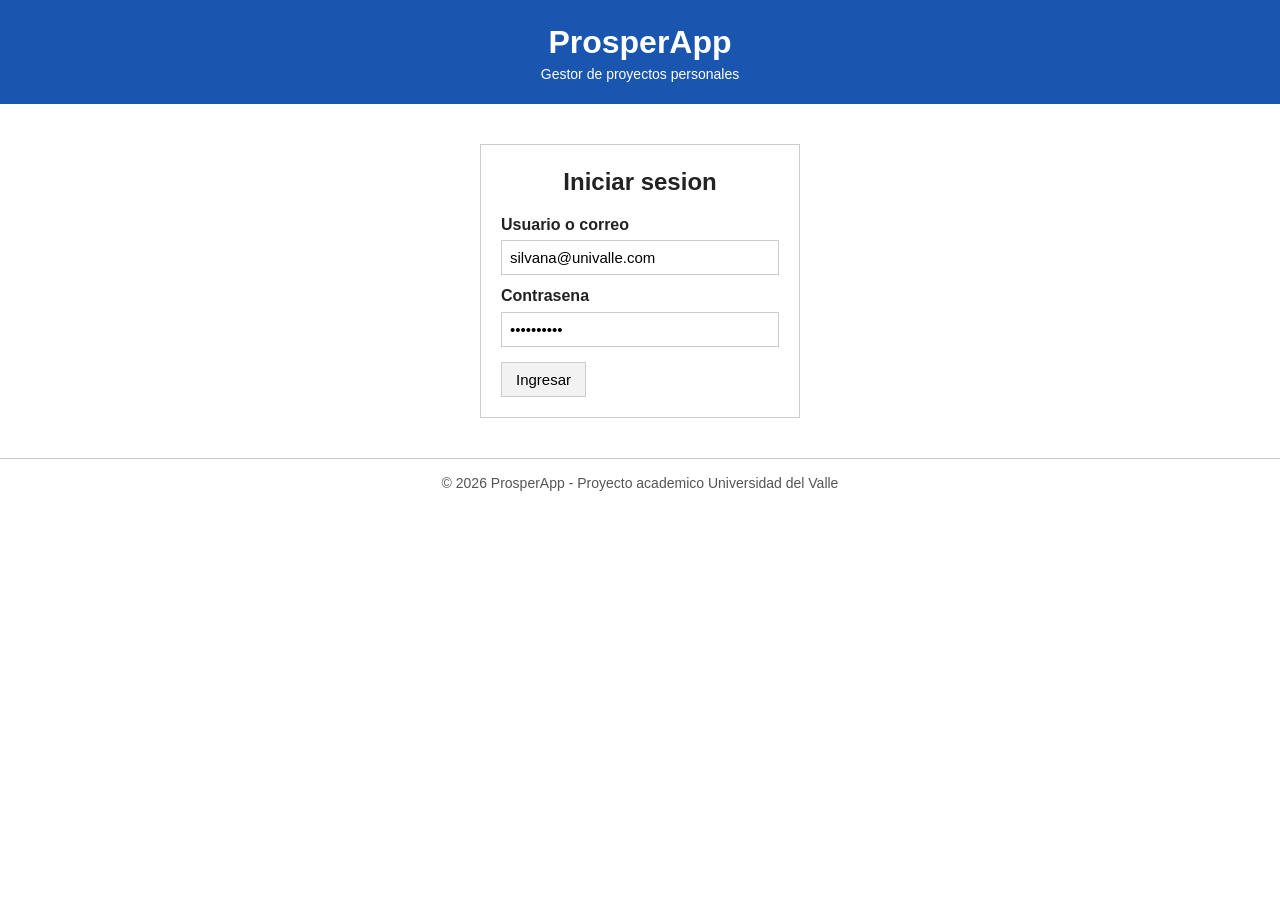
<file: prosperapp-aplicacion/FRONTEND_PROSPERAPP/index.html>
<!DOCTYPE html>
<html lang="es">
<head>
  <meta charset="UTF-8">
  <!-- viewport: hace que la pagina se adapte al ancho del celular -->
  <meta name="viewport" content="width=device-width, initial-scale=1.0">
  <title>ProsperApp - Iniciar sesion</title>
  <link rel="stylesheet" href="css/estilos.css">
</head>
<body class="pagina-login">

  <header class="cabecera-login">
    <h1>ProsperApp</h1>
    <p>Gestor de proyectos personales</p>
  </header>

  <main class="contenedor-login">
    <form id="formLogin" class="caja-login">
      <h2>Iniciar sesion</h2>

      <p id="mensajeError" class="mensaje-error" hidden></p>

      <label for="usuario">Usuario o correo</label>
      <input type="text" id="usuario" name="usuario" value="silvana@univalle.com" required>

      <label for="clave">Contrasena</label>
      <input type="password" id="clave" name="clave" value="Prueba1234" required>

      <button type="submit">Ingresar</button>
    </form>
  </main>

  <footer class="pie-pagina">
    <p>&copy; 2026 ProsperApp - Proyecto academico Universidad del Valle</p>
  </footer>

  <script src="js/app.js"></script>
  <script src="js/usuarios.js"></script>
</body>
</html>
</file>
<file: prosperapp-aplicacion/FRONTEND_PROSPERAPP/css/estilos.css>
/*
  estilos.css
  Hoja de estilos unica para todo el sitio ProsperApp.
  Diseno sencillo: fondo blanco, pocos colores, sin animaciones ni efectos.
  Al final del archivo estan las media queries que adaptan el sitio a celular.
*/

/* ---------- 1. Reset basico ---------- */
* {
  box-sizing: border-box;
  margin: 0;
  padding: 0;
}

body {
  font-family: Arial, Helvetica, sans-serif;
  background-color: #ffffff;
  color: #222222;
  font-size: 16px;
  line-height: 1.4;
}

a {
  color: #1a56b0;
}

/* ---------- 2. Colores reutilizados (variables simples) ---------- */
:root {
  --color-azul: #1a56b0;
  --color-azul-claro: #dbe9fb;
  --color-gris-borde: #cccccc;
  --color-gris-fondo: #f2f2f2;
  --color-error: #b00020;
  --color-error-fondo: #fdecea;
}

/* ---------- 3. Pagina de login ---------- */
.cabecera-login {
  background-color: var(--color-azul);
  color: #ffffff;
  padding: 20px;
  text-align: center;
}

.cabecera-login p {
  font-size: 14px;
}

.contenedor-login {
  display: flex;
  justify-content: center;
  padding: 40px 15px;
}

.caja-login {
  width: 100%;
  max-width: 320px;
  border: 1px solid var(--color-gris-borde);
  padding: 20px;
}

.caja-login h2 {
  margin-bottom: 15px;
  text-align: center;
}

.caja-login label {
  display: block;
  margin-top: 10px;
  margin-bottom: 4px;
  font-weight: bold;
}

.caja-login input {
  width: 100%;
  padding: 8px;
  border: 1px solid var(--color-gris-borde);
}

.caja-login button {
  margin-top: 15px;
}

.mensaje-error {
  background-color: var(--color-error-fondo);
  color: var(--color-error);
  border: 1px solid var(--color-error);
  padding: 8px;
  margin-bottom: 10px;
  font-size: 14px;
}

/* ---------- 4. Layout interno (paginas despues del login) ---------- */
/* Estas clases se usaran a partir del paso "dashboard" */
.cabecera-app {
  background-color: var(--color-azul);
  color: #ffffff;
  padding: 15px 20px;
  display: flex;
  justify-content: space-between;
  align-items: center;
}

.cabecera-app a {
  color: #ffffff;
}

.envoltura {
  display: flex;
  min-height: calc(100vh - 110px);
}

.menu-lateral {
  width: 200px;
  background-color: var(--color-gris-fondo);
  padding: 20px 15px;
}

.menu-lateral a {
  display: block;
  margin-bottom: 15px;
  text-decoration: underline;
}

.menu-lateral a.activo {
  font-weight: bold;
  color: #000000;
}

.contenido-principal {
  flex: 1;
  padding: 20px;
}

/* ---------- 5. Tablas ---------- */
table {
  width: 100%;
  border-collapse: collapse;
  margin: 15px 0;
}

th, td {
  border: 1px solid var(--color-gris-borde);
  padding: 8px;
  text-align: left;
}

th {
  background-color: var(--color-azul-claro);
}

/* en celular, las tablas anchas se desplazan horizontalmente en vez de romperse */
.tabla-scroll {
  overflow-x: auto;
}

.completada {
  text-decoration: line-through;
  color: #777777;
}

.codigo,
textarea.codigo {
  font-family: "Courier New", monospace;
  white-space: pre-wrap;
}

/* ---------- 6. Botones ---------- */
button, .boton {
  background-color: var(--color-gris-fondo);
  border: 1px solid var(--color-gris-borde);
  padding: 8px 14px;
  font-size: 15px;
  cursor: pointer;
}

button:hover, .boton:hover {
  background-color: var(--color-gris-borde);
}

/* ---------- 7. Formularios generales ---------- */
form label {
  display: block;
  margin-top: 10px;
  margin-bottom: 4px;
  font-weight: bold;
}

form input,
form textarea,
form select {
  width: 100%;
  padding: 8px;
  border: 1px solid var(--color-gris-borde);
  font-family: inherit;
  font-size: 15px;
}

/* ---------- 8. Pie de pagina ---------- */
.pie-pagina {
  text-align: center;
  padding: 15px;
  border-top: 1px solid var(--color-gris-borde);
  font-size: 14px;
  color: #555555;
}

/* ---------- 9. Responsive: celulares y pantallas pequenas ---------- */
@media (max-width: 768px) {

  .envoltura {
    flex-direction: column;
  }

  .menu-lateral {
    width: 100%;
    display: flex;
    flex-wrap: wrap;
    gap: 10px 20px;
    padding: 12px 15px;
  }

  .menu-lateral a {
    margin-bottom: 0;
  }

  .cabecera-app {
    flex-direction: column;
    text-align: center;
    gap: 5px;
  }

  .contenido-principal {
    padding: 15px;
  }

  table, thead, tbody, th, td, tr {
    display: block;
  }

  thead {
    display: none;
  }

  tbody tr {
    border: 1px solid var(--color-gris-borde);
    margin-bottom: 10px;
  }

  tbody td {
    border: none;
    border-bottom: 1px solid var(--color-gris-borde);
    padding-left: 45%;
    position: relative;
  }

  tbody td::before {
    content: attr(data-etiqueta);
    position: absolute;
    left: 8px;
    font-weight: bold;
  }
}
</file>
